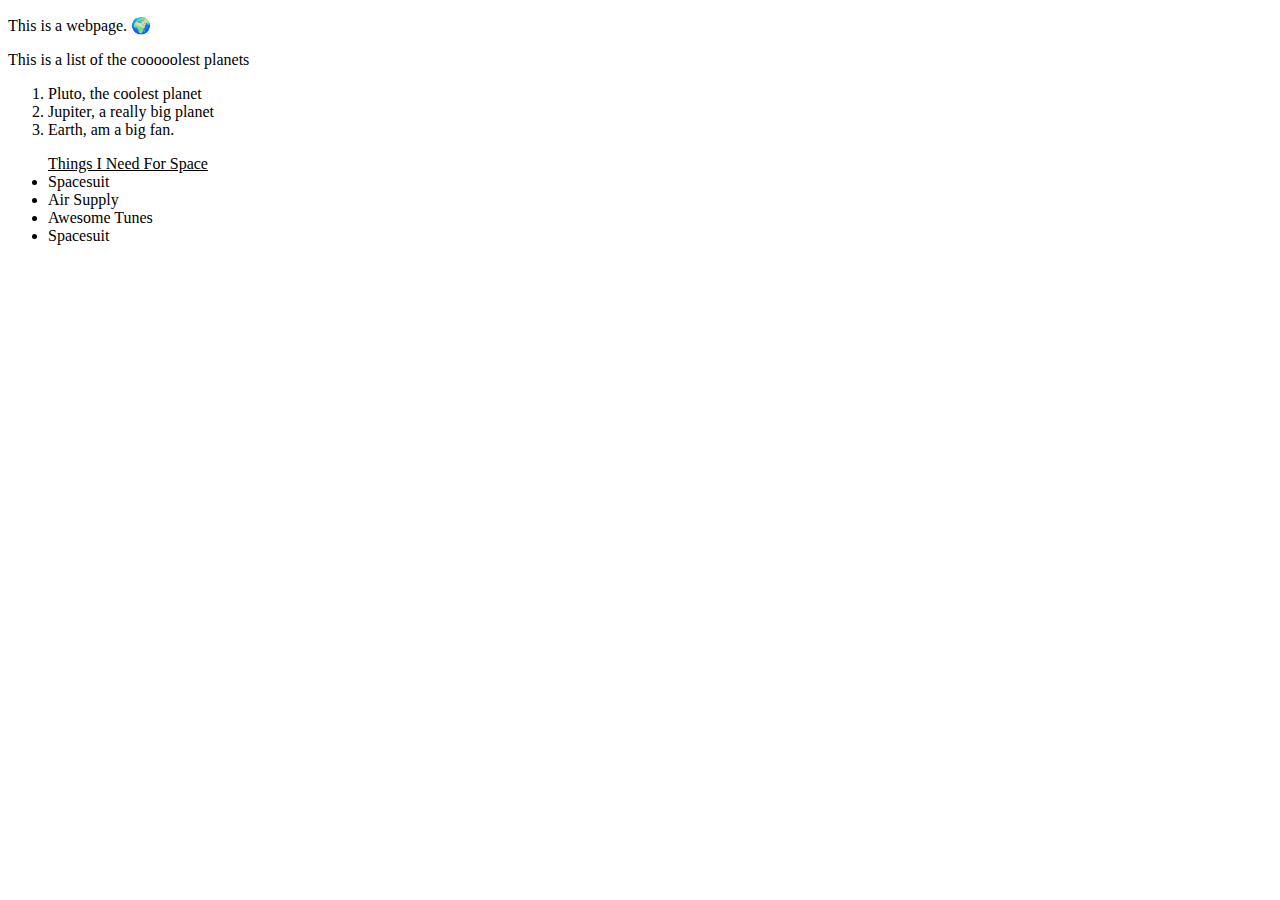
<file: week_1_html/index.html>
<!DOCTYPE html>
<html>
  <head>
    <meta charset="utf-8">
    <title>Planets Rock!</title>
    <link rel="shortcut icon" href="favicon.png" type="image/x-icon" />
  </head>
  <body>
    <p>This is a webpage. 🌍</p>
    <p>This is a list of the cooooolest planets</p>
    <ol>
      <li> Pluto, the coolest planet</li>
      <li> Jupiter, a really big planet</li>
      <li> Earth, am a big fan.</li>
    </ol>

    <ul> <u>Things I Need For Space</u>
      <li> Spacesuit </li>
      <li> Air Supply </li>
      <li> Awesome Tunes </li>
      <li> Spacesuit </li>
    </ul>

  </body>
</html>
</file>
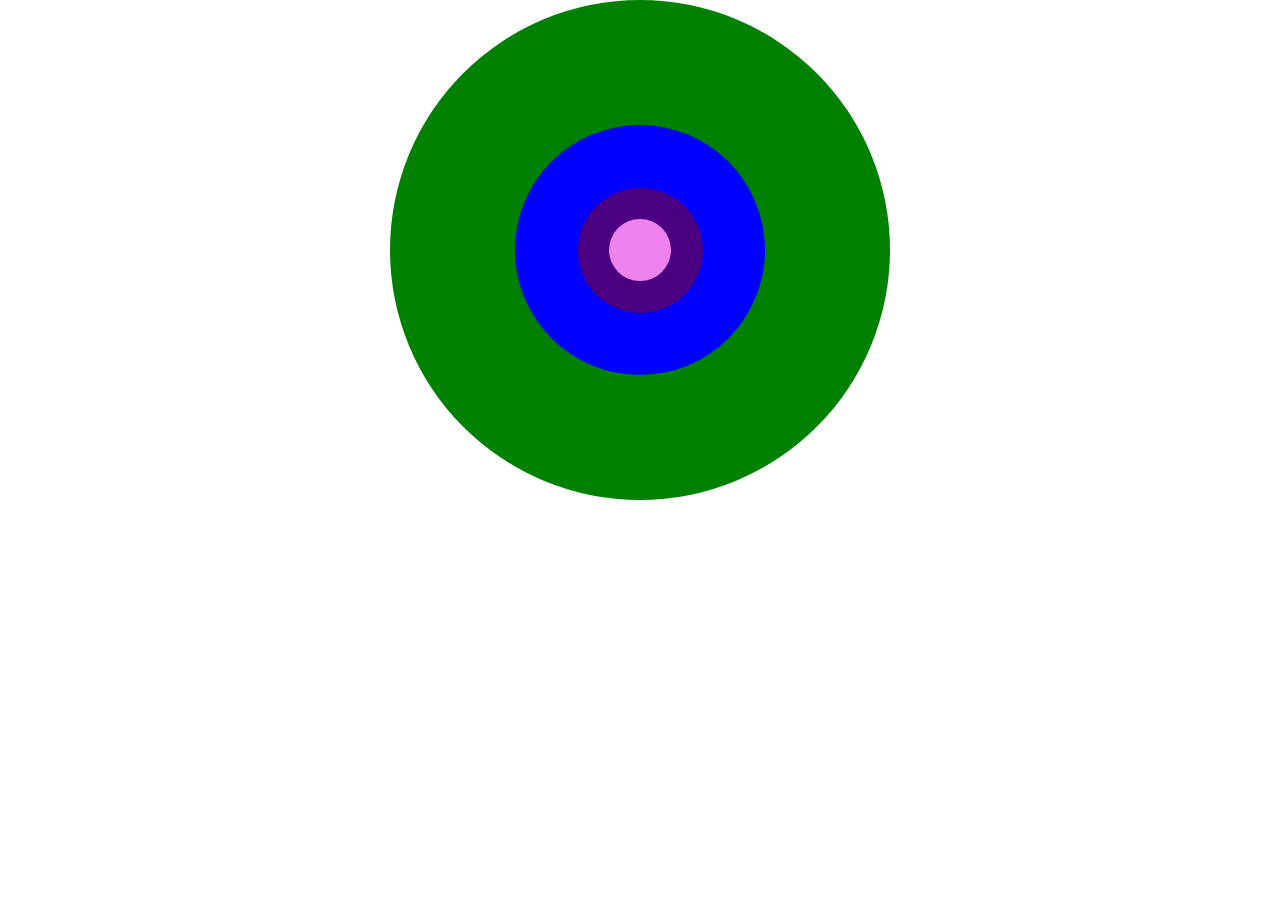
<file: week_4_display_positioning/index.html>
<!DOCTYPE html>
<html>
  <head>
    <meta charset="utf-8">
    <title>Title goes here</title>
     <link href="style.css" rel="stylesheet">
    <!-- <link rel="shortcut icon" href="favicon.png" type="image/x-icon"/> -->
  </head>
  <body>
    <div class="container">
      <div class="one">
        <div class="two">
          <div class="three">
            <div class="four">
            </div>
          </div>
        </div>
      </div>
    </div>
  </body>
</html>
</file>
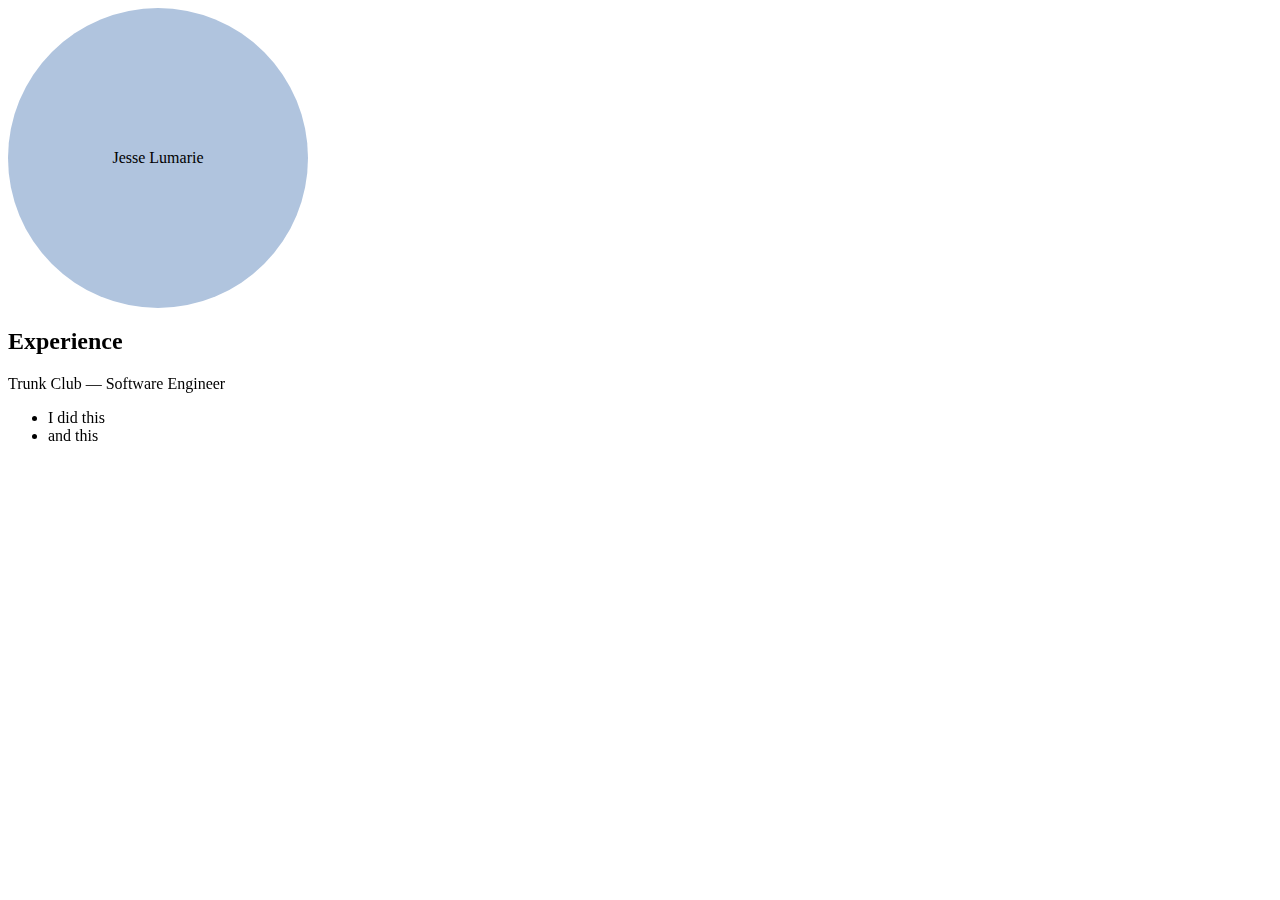
<file: week_6_design_and_ux/index.html>
<!DOCTYPE html>
<html>
  <head>
    <meta charset="utf-8">
    <title>My Resume</title>
     <link href="style.css" rel="stylesheet">
    <!-- <link rel="shortcut icon" href="favicon.png" type="image/x-icon"/> -->
  </head>
  <body>
    <div>
      <div class="flipContainer">
        <div class="flippingContainer">
          <div class="flipFront">
            <p>Jesse Lumarie</p>
          </div>
          <div class="flipBack">
            <img src="./holiday_jesse.jpg"/>
          </div>
        </div>
      </div>
      <h2>Experience</h2>
      <p>Trunk Club — Software Engineer</p>
      <ul>
        <li>I did this</li>
        <li>and this</li>
      </ul>
    </div>

  </body>
</html>
</file>
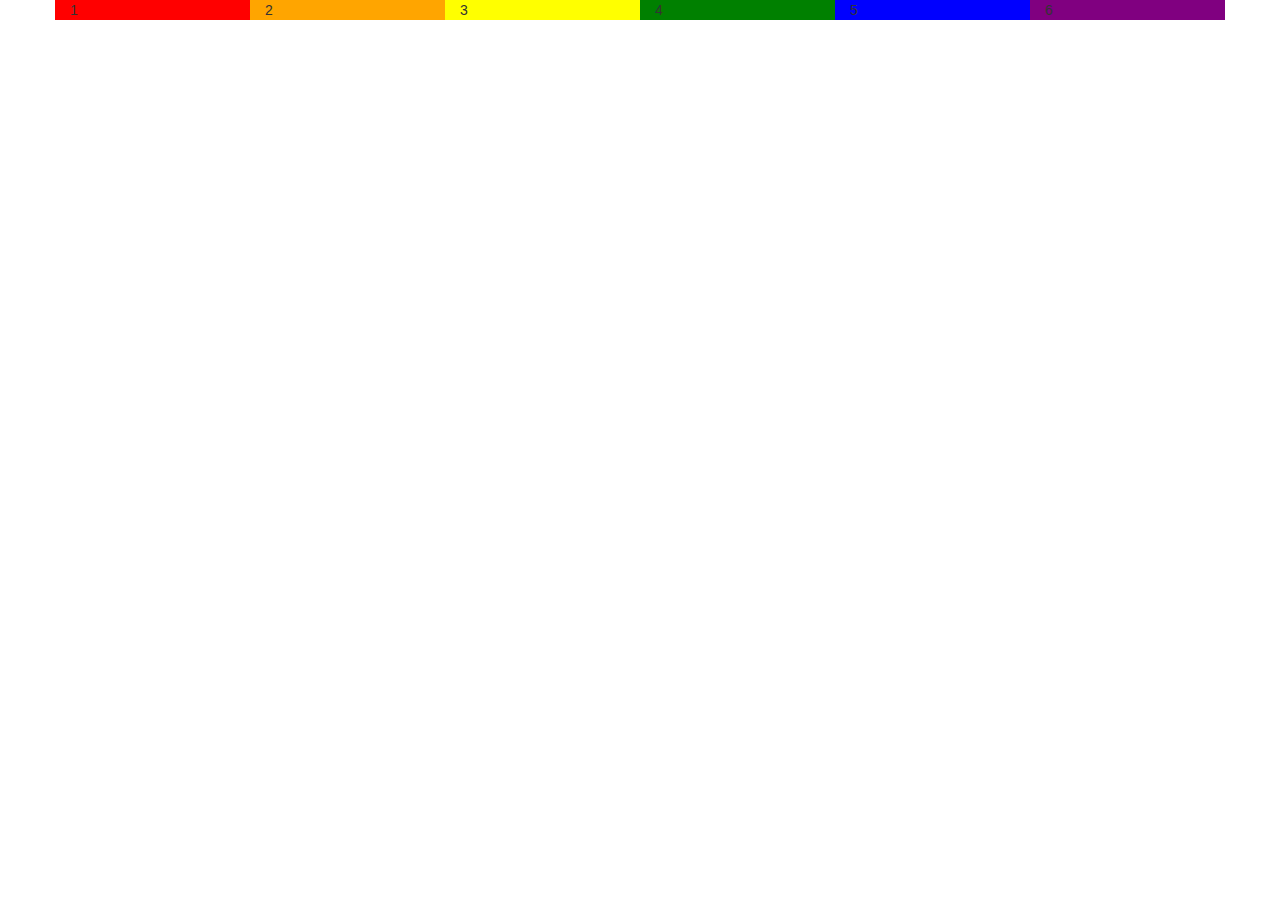
<file: week_8_bootstrap_jquery_javascript/bootstrap/index.html>
<!DOCTYPE html>
<html>
  <head>
    <meta charset="utf-8">
    <title>Bootstrap Basics</title>
     <link href="style.css" rel="stylesheet">
    <!-- <link rel="shortcut icon" href="favicon.png" type="image/x-icon"/> -->
    <link rel="stylesheet" href="https://maxcdn.bootstrapcdn.com/bootstrap/3.3.6/css/bootstrap.min.css">
  </head>
  <body>
    <div class="container">
      <div class="row">
        <div class="col-xs-2 red">1</div>
        <div class="col-xs-2 orange">2</div>
        <div class="col-xs-2 yellow">3</div>
        <div class="col-xs-2 green">4</div>
        <div class="col-xs-2 blue">5</div>
        <div class="col-xs-2 purple">6</div>
      </div>
    </div>
  </body>
</html>
</file>
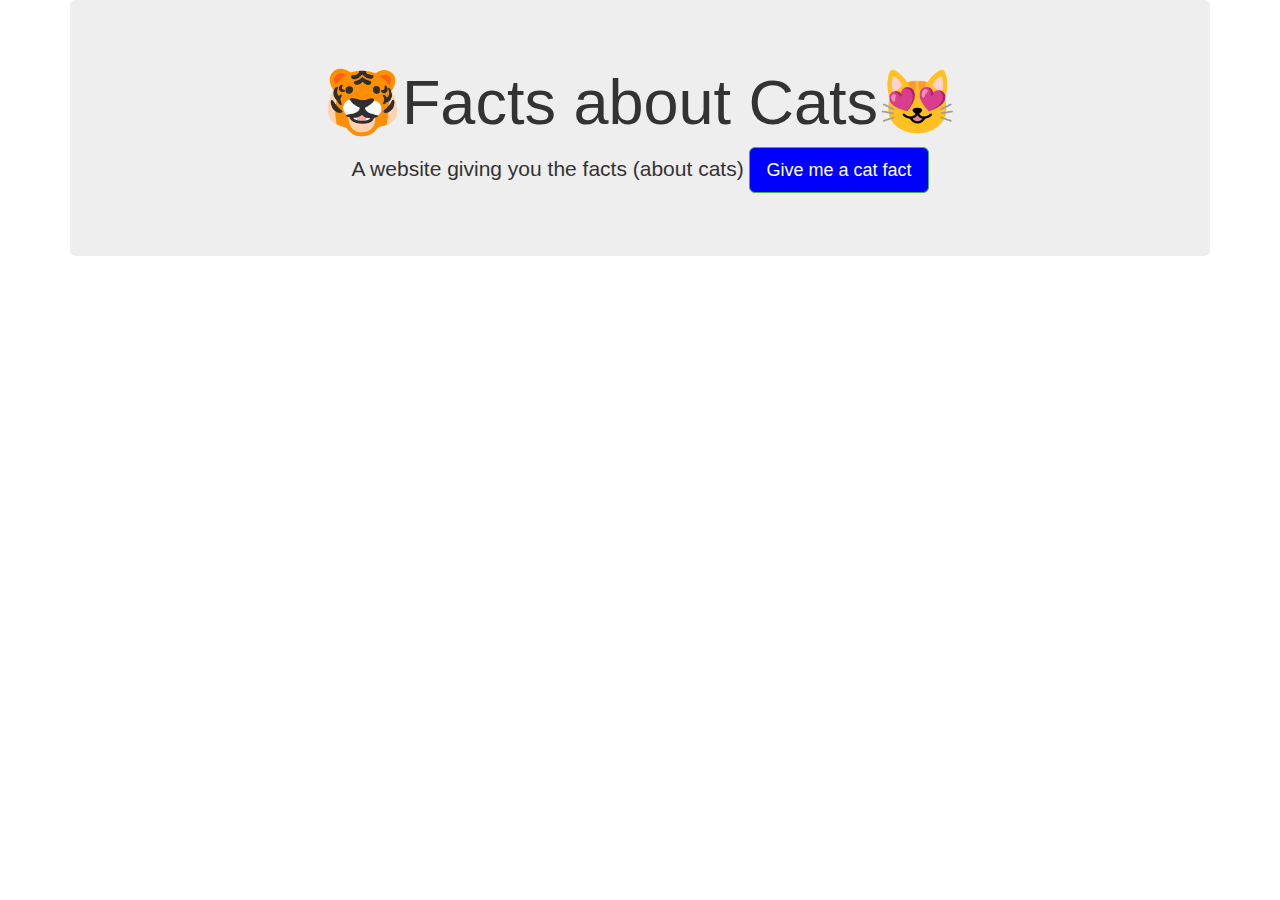
<file: week_8_bootstrap_jquery_javascript/cat-facts/index.html>
<!DOCTYPE html>
<html>
  <head>
    <meta charset="utf-8">
    <title>Facts (about cats)</title>
    <!-- <link rel="shortcut icon" href="favicon.png" type="image/x-icon"/> -->
    <link rel="stylesheet" href="https://maxcdn.bootstrapcdn.com/bootstrap/3.3.6/css/bootstrap.min.css">
    <link href="style.css" rel="stylesheet">
  </head>
  <body>
    <div class="container">
      <div class="jumbotron text-center">
        <h1>🐯Facts about Cats😻</h1>
        <p>A website giving you the facts (about cats)
        <button class="btn btn-lg btn-success" id="catFactButton" role="button">
          Give me a cat fact
        </button>
      </div>
      <p class="cat-facts text-center"></p>
    </div>
    <script
      src="https://code.jquery.com/jquery-3.2.1.min.js"
      integrity="sha256-hwg4gsxgFZhOsEEamdOYGBf13FyQuiTwlAQgxVSNgt4="
      crossorigin="anonymous"></script>
    <script src="js/main.js"></script>
  </body>
</html>
</file>
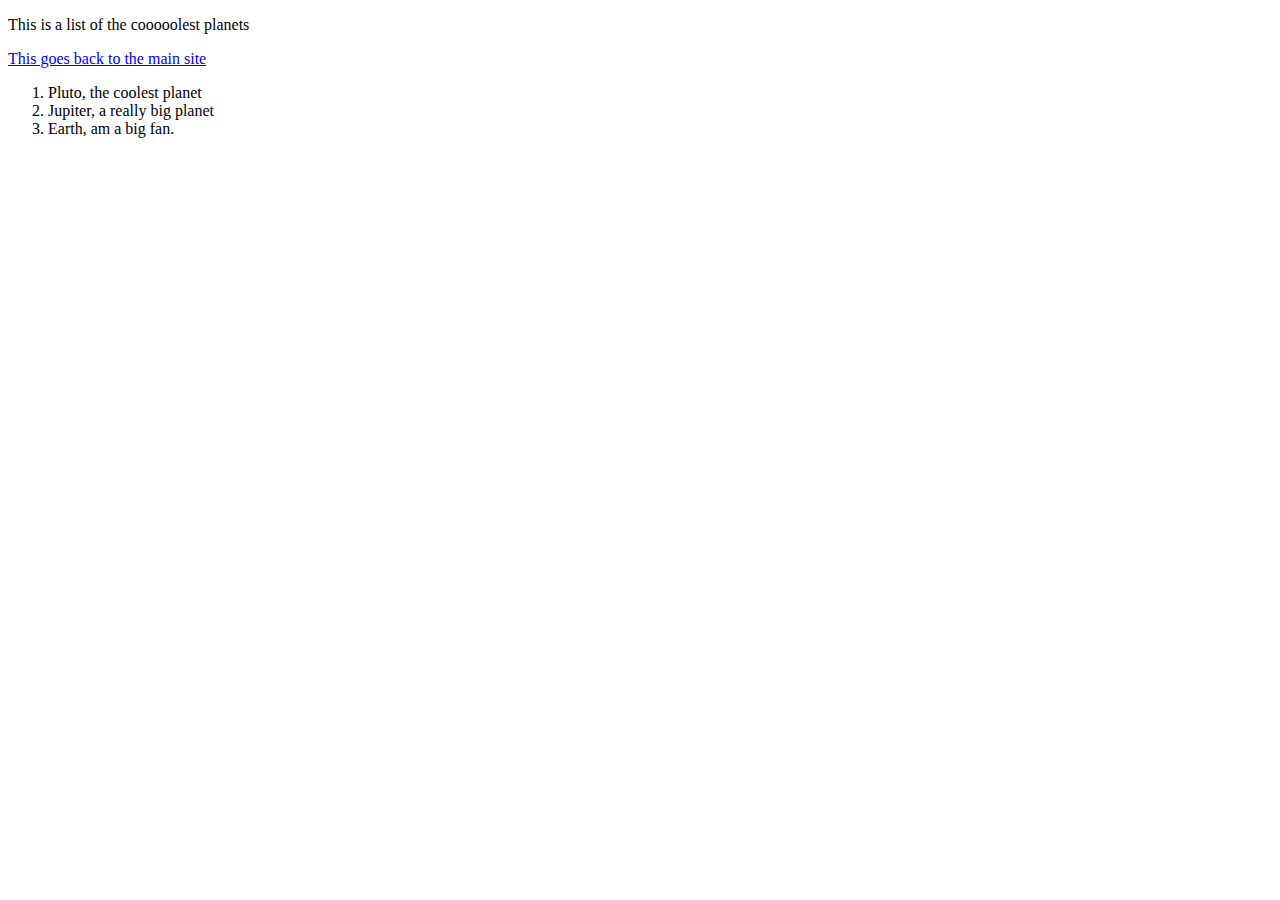
<file: week_1_html/list_of_planets.html>
<!DOCTYPE html>
<html>
  <head>
    <meta charset="utf-8">
    <title>Planets Rock: List of Planets</title>
    <link rel="shortcut icon" href="favicon.png" type="image/x-icon" />
  </head>
  <body>
    <p>This is a list of the cooooolest planets</p>
    <a href="./index.html"> This goes back to the main site</a>
    <ol>
      <li> Pluto, the coolest planet</li>
      <li> Jupiter, a really big planet</li>
      <li> Earth, am a big fan.</li>
    </ol>
  </body>
</html>
</file>
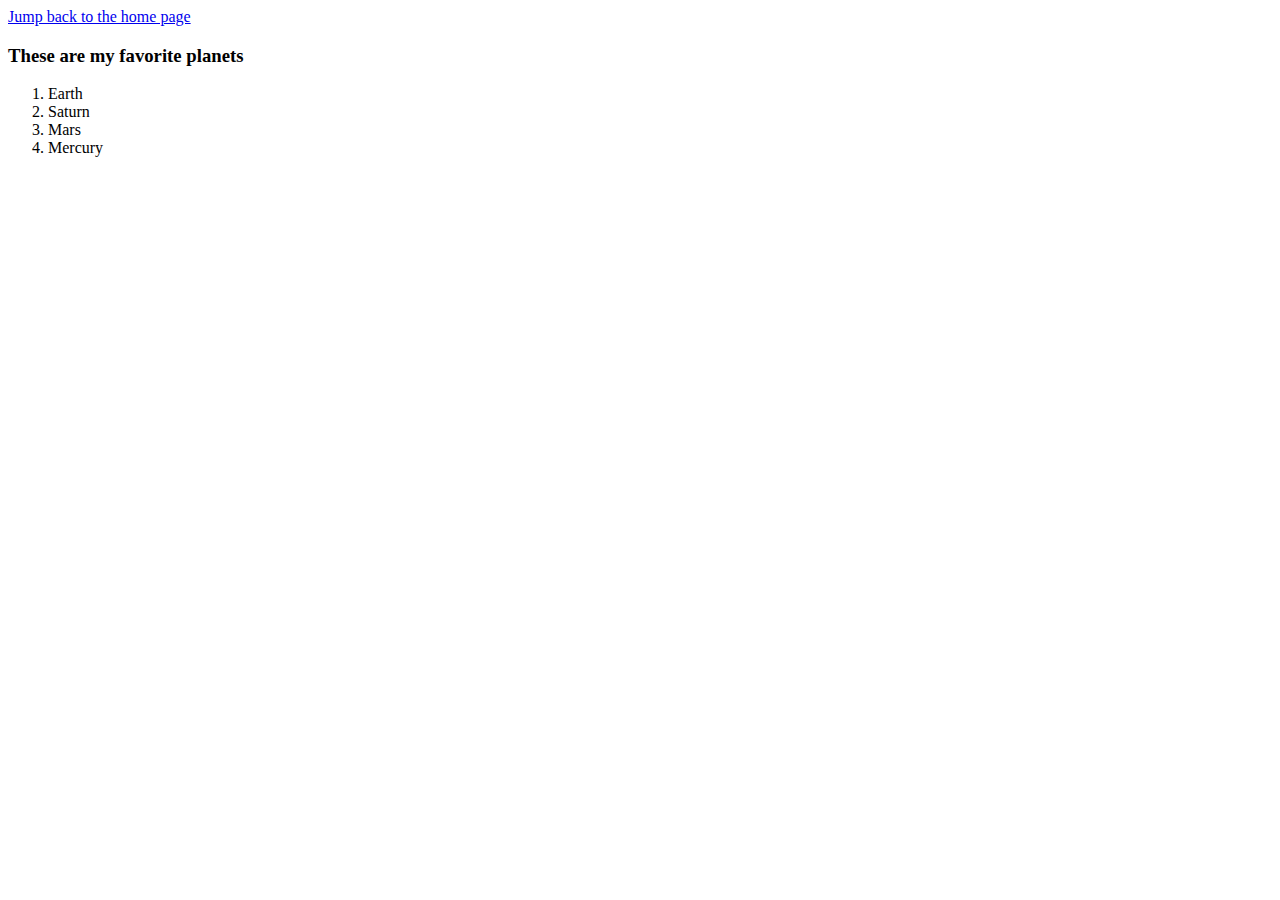
<file: week_1_html/live_coding_website/favorite-planets.html>
<!DOCTYPE html>
<html>
  <head>
    <meta charset="utf-8">
    <title>My Planet Website: Planet list</title>
    <link rel="shortcut icon" href="favicon.png" type="image/x-icon"/>
  </head>
  <body>
    <a href="./index.html">Jump back to the home page</a>

    <div id="favorite-planets">
      <h3>These are my favorite planets</h3>
      <ol>
        <li>Earth</li>
        <li>Saturn</li>
        <li>Mars</li>
        <li>Mercury</li>
      </ol>
    </div>
  </body>
</file>
<file: week_4_display_positioning/style.css>
html, body, p{
  margin: 0;
}

div {
  border-radius: 50%;
}

.one {
  width: 500px;
  height: 500px;
  background-color: green;
  display: flex;
  justify-content: center;
  align-items: center;
}

.two {
  width: 50%;
  height: 50%;
  background-color: blue;
  display: flex;
  justify-content: center;
  align-items: center;
}

.three {
  width: 50%;
  height: 50%;
  background-color: indigo;
  display: flex;
  justify-content: center;
  align-items: center;
}

.four {
  width: 50%;
  height: 50%;
  background-color: violet;
}

.container {
  display: flex;
  justify-content: center;
}

div:hover{
  filter: sepia(10%);
}
</file>
<file: week_6_design_and_ux/style.css>
html {
  font-family: "Futura";
  perspective: 1500px;
}

.flipContainer{
  display: flex;
  justify-content: flex-start;
  align-items: center;
  height: 300px;
  width: 300px;
  position: relative;
}

.flippingContainer{
  width: 100%;
  height: 100%;
  position: absolute;
  transition: 1s;
  transform-style: preserve-3d;
  border-radius: 50%;
}

.flippingContainer:hover {
  transform: rotateY(180deg);
}

.flipFront, .flipBack {
  width: 100%;
  height: 100%;
  background-color:#B0C4DE;
  backface-visibility: hidden;
  display: flex;
  justify-content: center;
  align-items: center;
  border-radius: 50%;
}

.flipFront {
  transform: rotateY(0deg);
}

.flipBack {
  transform: rotateY(180deg);
  position: absolute;
  top:0;
  left: 0;
}

.flipBack img{
  width: 100%;
  height: 100%;
  border-radius: 50%;
}
</file>
<file: week_8_bootstrap_jquery_javascript/bootstrap/style.css>
.red {
  background-color: red;
}
.orange {
  background-color: orange;
}
.yellow {
  background-color: yellow;
}

.green {
  background-color: green;
}
.blue {
  background-color: blue;
}
.purple {
  background-color: purple;
}
</file>
<file: week_8_bootstrap_jquery_javascript/cat-facts/style.css>
.btn-success {
  background-color: blue ;
}
</file>
